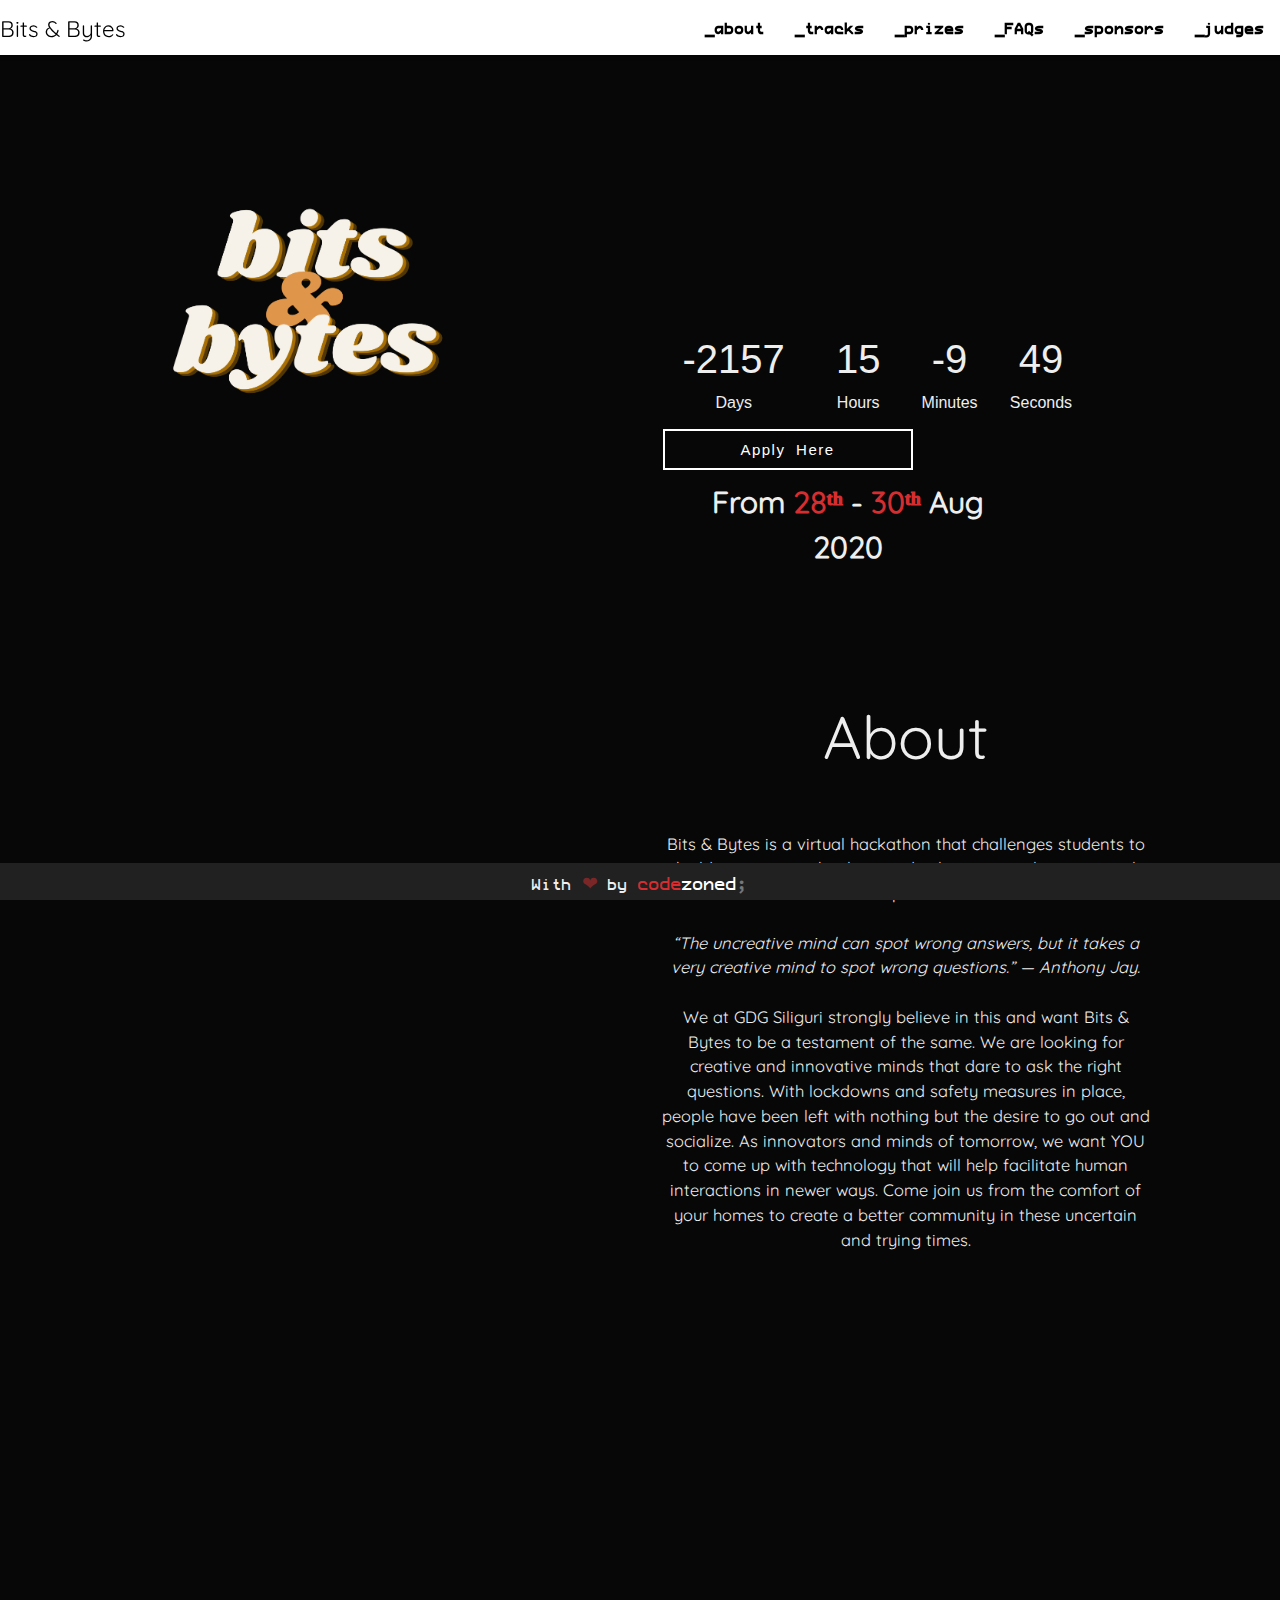
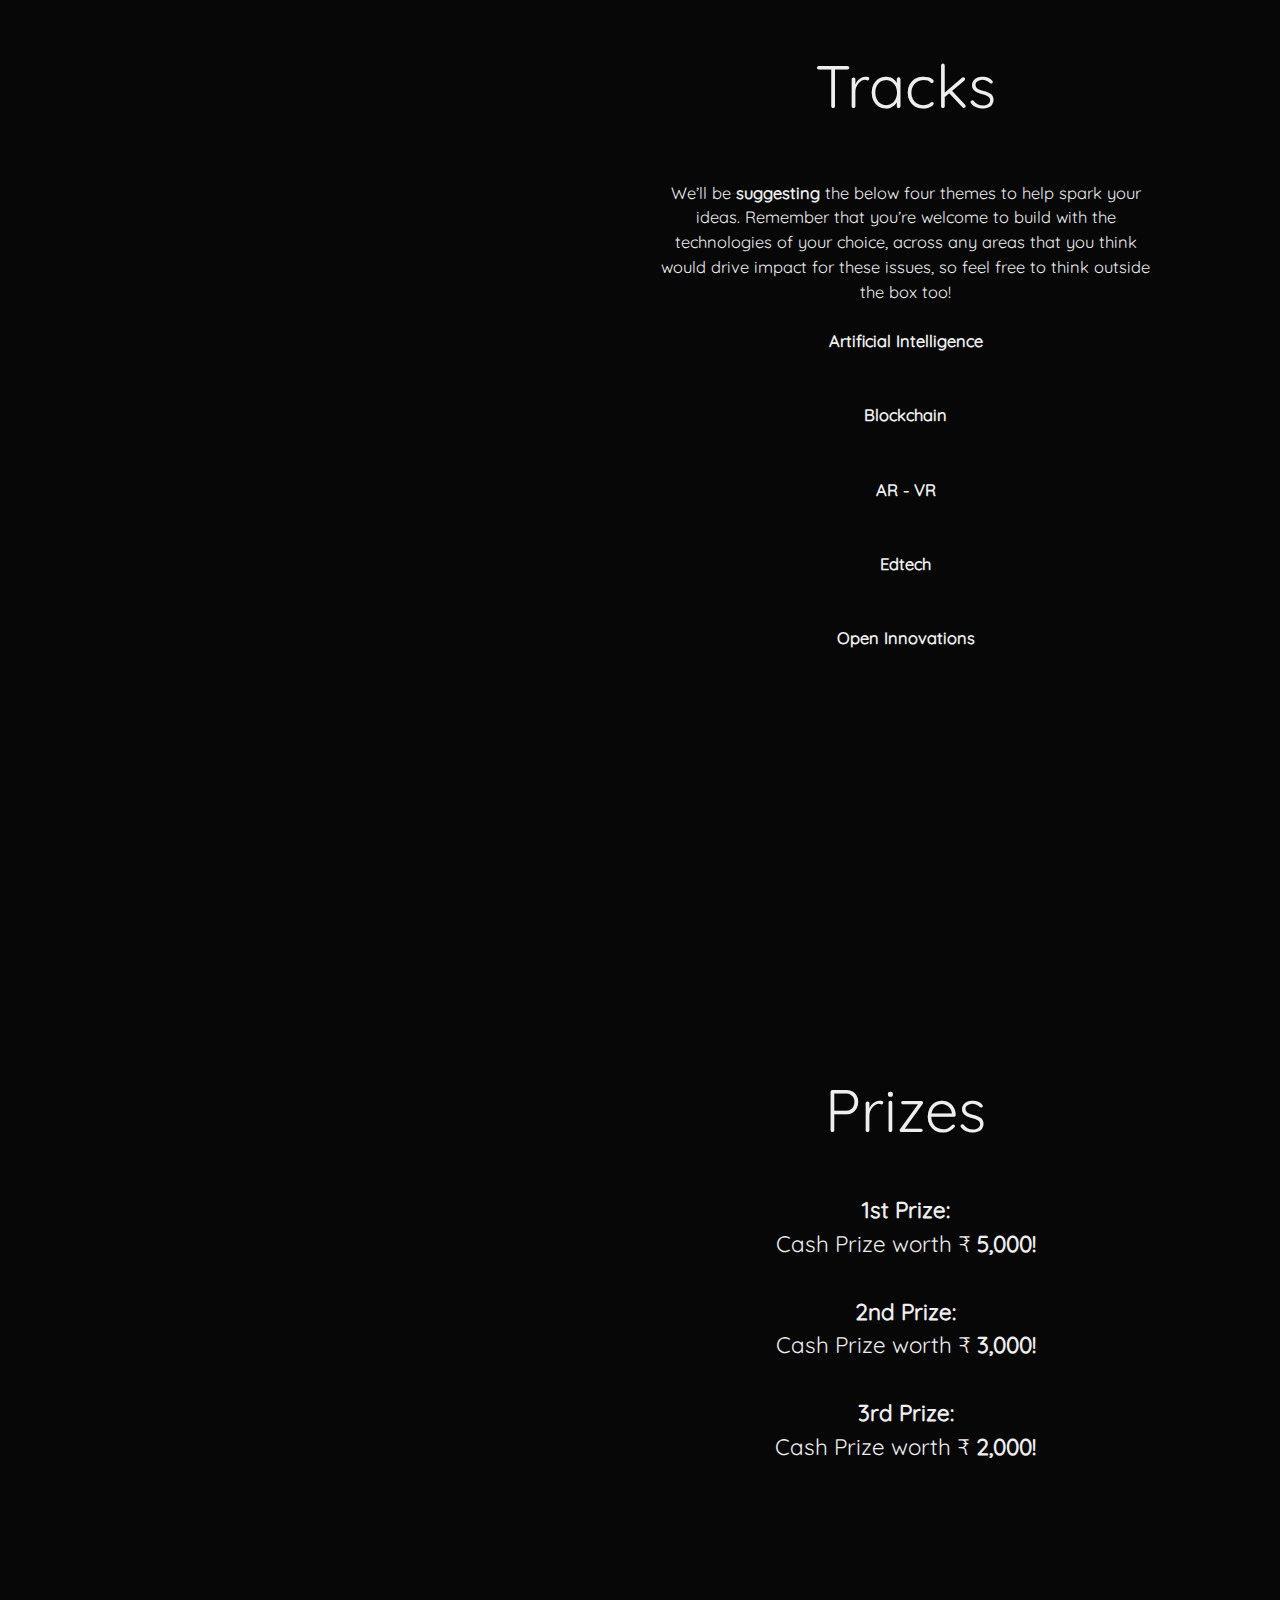
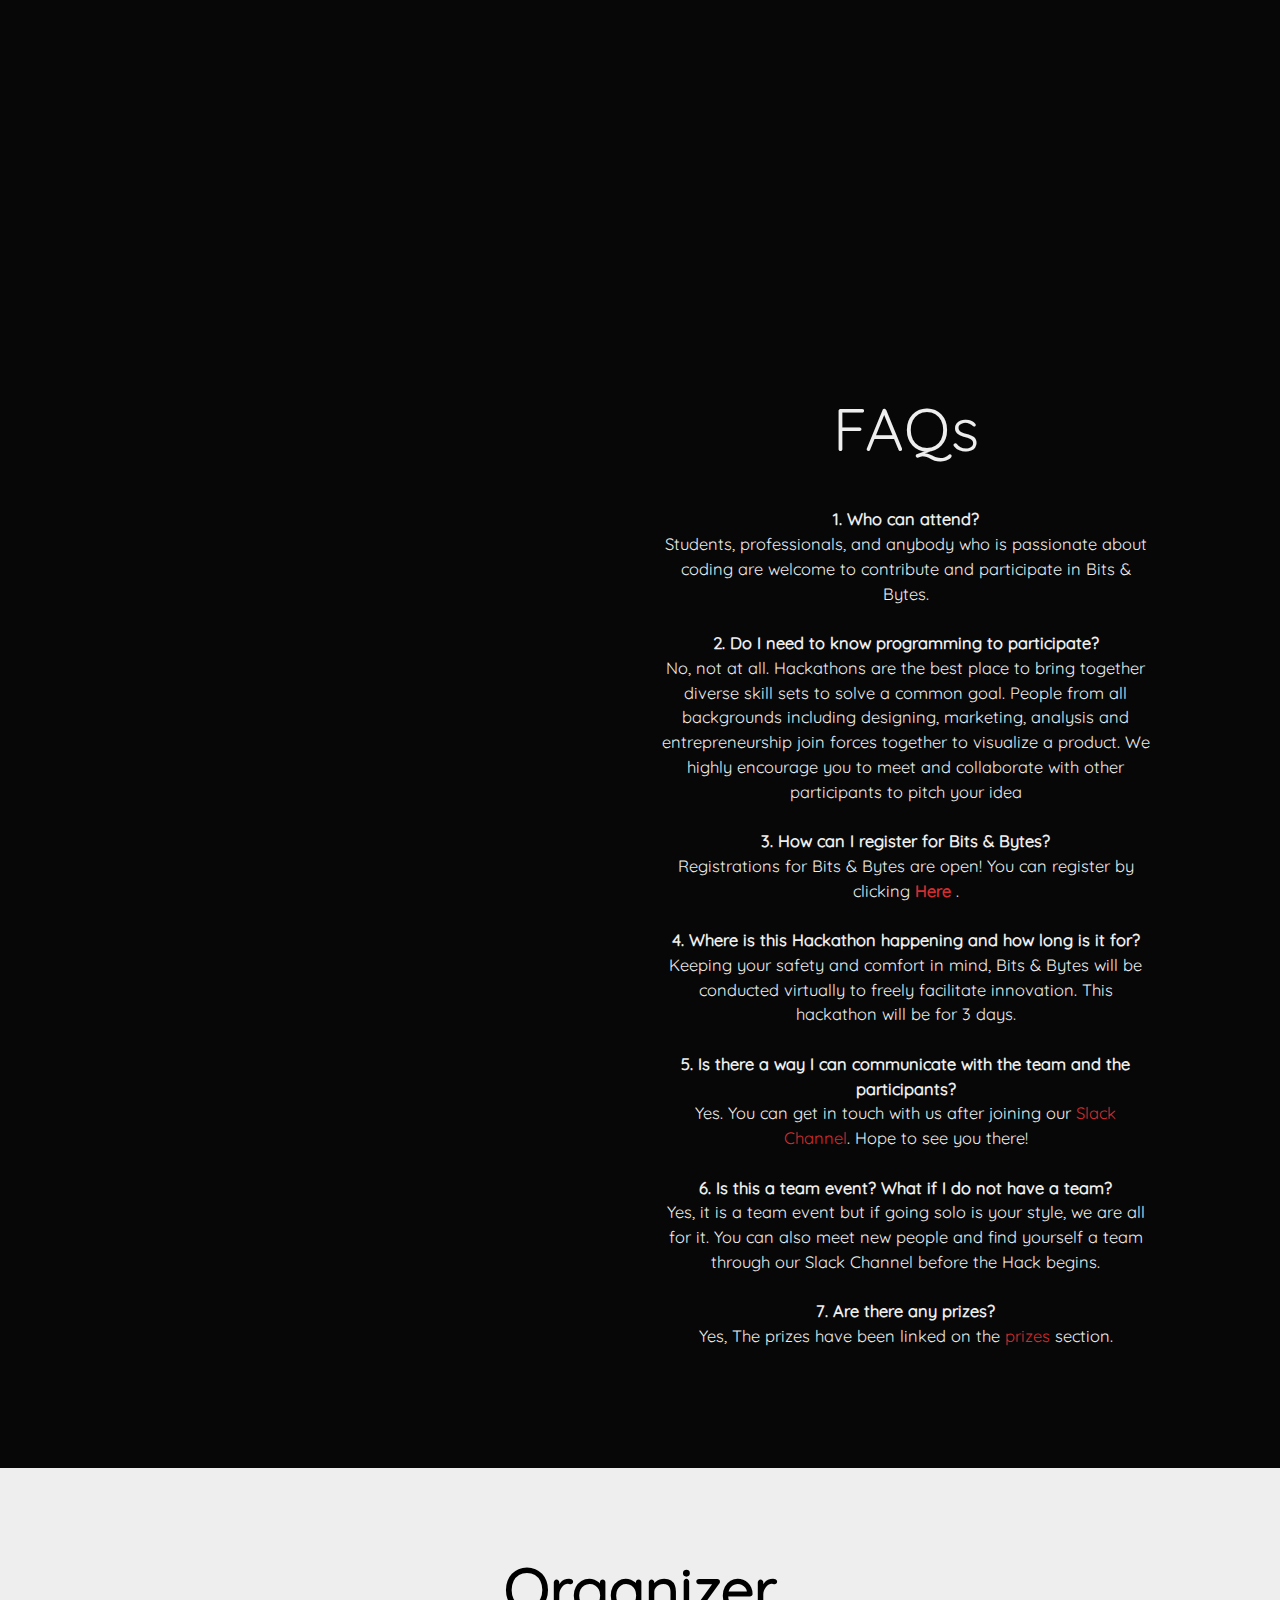
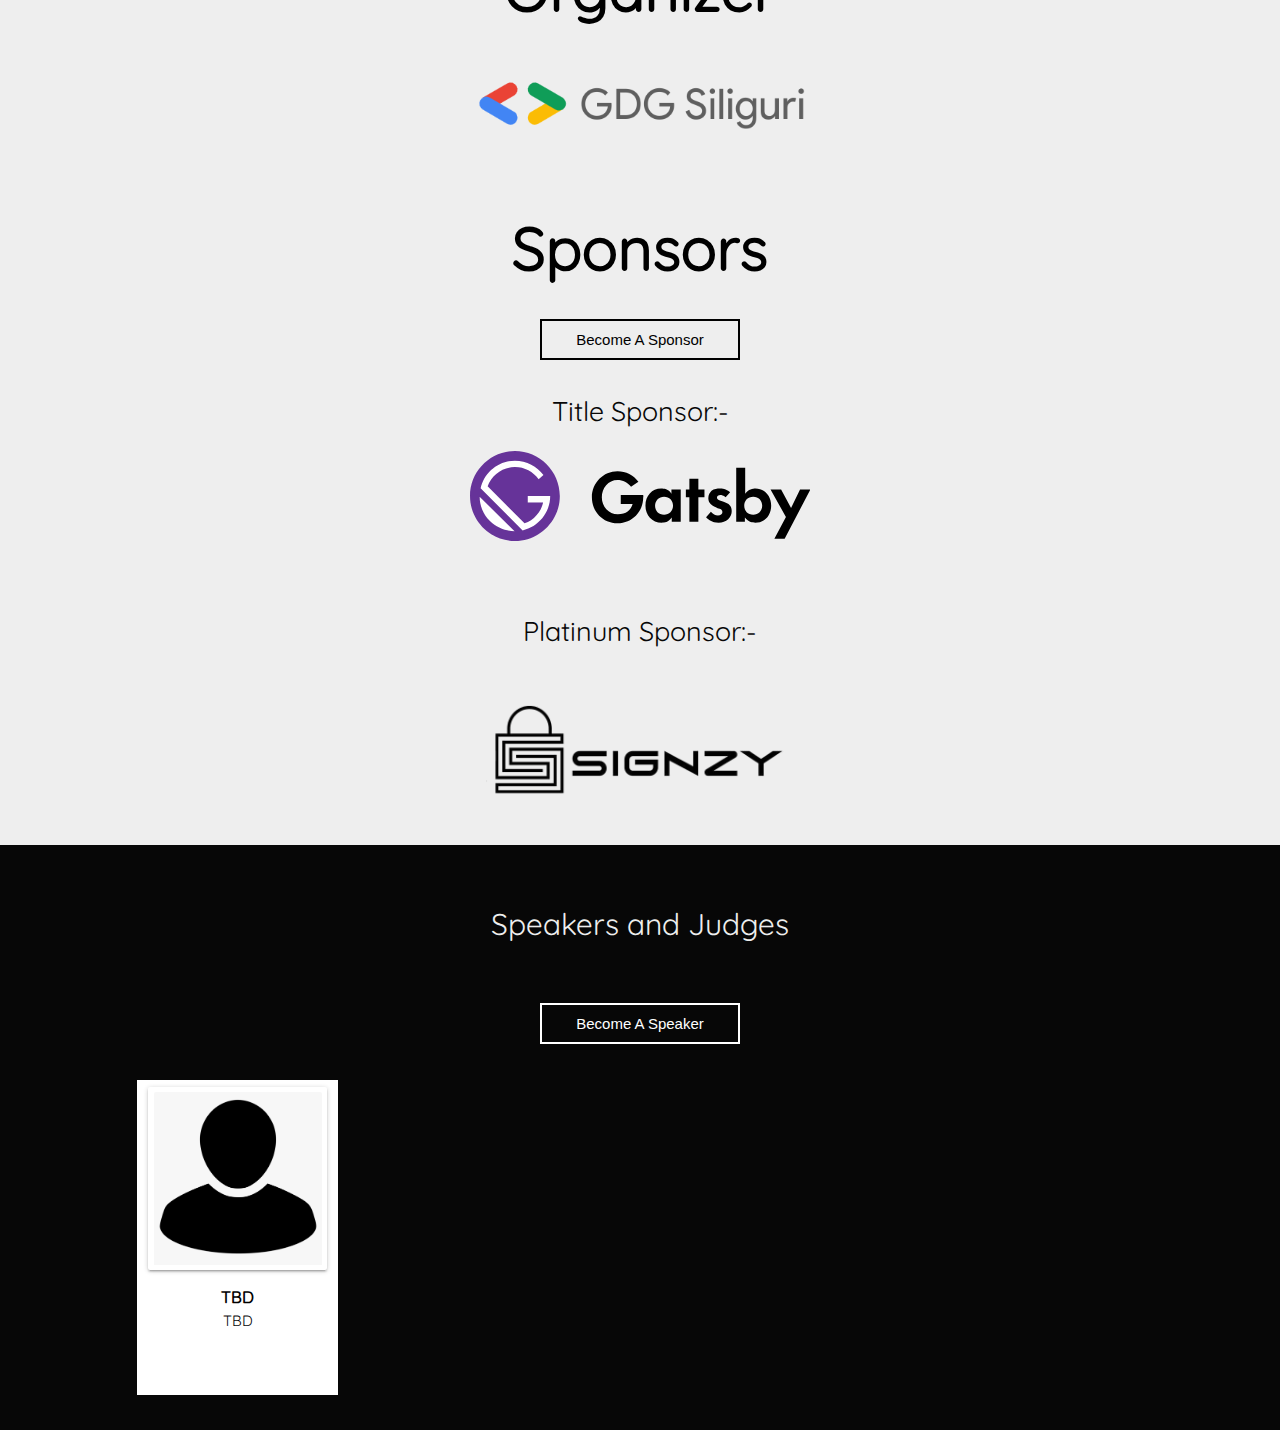
<file: index.html>
<!DOCTYPE html>
<html>
<head>


	<meta charset="utf-8" />
	<meta content='width=device-width, initial-scale=1.0, maximum-scale=1.0, user-scalable=0, shrink-to-fit=no' name='viewport' />
	<meta http-equiv="X-UA-Compatible" content="IE=edge,chrome=1" />
    <script data-ad-client="ca-pub-9081442854048209" async src="https://pagead2.googlesyndication.com/pagead/js/adsbygoogle.js"></script>
    <!-- Css path -->
    <link rel="stylesheet" type="text/css" href="static\design\css\styles.css">
    <!-- <link rel="stylesheet" href="static\design\css/styles.css"> -->
    <link rel="icon" type="image/ico" href="static\design\images\icon.png"/>
	<!--Import Google Icon Font-->
    <link href="https://fonts.googleapis.com/icon?family=Material+Icons" rel="stylesheet">
    <!--Import materialize.css-->
    <link rel="stylesheet" href="https://cdnjs.cloudflare.com/ajax/libs/materialize/1.0.0/css/materialize.min.css" media="screen,projection">
	<script src="https://code.jquery.com/jquery-3.4.1.min.js"></script>
    <title>Bits & Bytes</title>
    
</head>
<body>

    <div class="navbar-fixed" id="home" style="height: 45px;">
        <nav class="white" style="height: 55px;"> 
            <div class="container" style="height: 45px; width: 100%;  margin-top: -3px;">
                <div class="" style="height: 45px;">
                    <a href="#" class="logo"><span>Bits & Bytes</span></a>
                    <a href="#" data-target="mobile-nav" class="sidenav-trigger">
                        <i class="material-icons" style="color: black;">menu</i>
                    </a>
                    <ul class="right hide-on-med-and-down" style="height: 45px;  font-family: profontwindows;">
                        <li  style="display: none;">
                            <a href="#home" style="color: black;">home</a>
                        </li>
                        <li>
                            <a href="#about" style="color: black; font-size: 1.25em;"><b>_about</b></a>
                        </li>
                        <li>
                            <a href="#track" style="color: black; font-size: 1.25em;"><b>_tracks</b></a>
                        </li>
                        <li>
                            <a href="#prize" style="color: black; font-size: 1.25em;"><b>_prizes</b></a>
                        </li>
                        <li>
                            <a href="#faqs" style="color: black; font-size: 1.25em;"><b>_FAQs</b></a>
                        </li>
                        <li>
                            <a href="#sponsors" style="color: black; font-size: 1.25em;"><b>_sponsors</b></a>
                        </li>
                        <li>
                            <a href="#speakers" style="color: black; font-size: 1.25em;"><b>_judges</b></a>
                        </li>

                        
                    </ul>
                </div>
            </div>
        </nav>
    </div>

    <ul class="sidenav" id="mobile-nav">
        <li  style="display: none;">
            <a href="#home" style="color: black;">home</a>
        </li>
        <li>
            <a href="#about" style="color: black; font-size: 1.25em;"><b>_about</b></a>
        </li>
        <li>
            <a href="#track" style="color: black; font-size: 1.25em;"><b>_tracks</b></a>
        </li>
        <li>
            <a href="#prize" style="color: black; font-size: 1.25em;"><b>_prizes</b></a>
        </li>
        <li>
            <a href="#faqs" style="color: black; font-size: 1.25em;"><b>_FAQs</b></a>
        </li>
        <li>
            <a href="#sponsors" style="color: black; font-size: 1.25em;"><b>_sponsors</b></a>
        </li>
        <li>
            <a href="#speakers" style="color: black; font-size: 1.25em;"><b>_judges</b></a>
        </li>
    </ul>

    <div class="row flex" style="color: #eeeeee;">
        <div class="col s12 m6">
            
                <div class="logo-div image-ripple" id="theFixed">
                    <img class="logo-img" src="static/design/images/bitsnbytes.png" alt="Hackathon Logo" style="width: 47.5%;">
                </div>

        </div>
        <div class="col s12 m6" id="div2" >
            <div style="width: 100%;" class="center-text-div"> 
                    <br><br><br>
                    <div id="clockdiv" class="col s12 l9">
                        <div>
                          <span class="days"></span>
                          <div class="smalltext">Days</div>
                        </div>
                        <div>
                          <span class="hours"></span>
                          <div class="smalltext">Hours</div>
                        </div>
                        <div>
                          <span class="minutes"></span>
                          <div class="smalltext">Minutes</div>
                        </div>
                        <div>
                          <span class="seconds"></span>
                          <div class="smalltext">Seconds</div>
                        </div>
                      </div>


                    <div id="cover-buttons" class="col s12 l9 button-container" style="text-align: center;">
                        
                    <a href="register.html"><button style="margin: 0 auto !important; min-width: 250px; letter-spacing: 1.5px; word-spacing: 5px; margin: auto;" id="devfolio" class="button -regular center">Apply Here</button></a>     
                        
                    <div id="event-date" class="col s12 l9">
                        <p>From <span id="edate-red">28ᵗʰ</span> - <span id="edate-red">30ᵗʰ</span> Aug 2020</p>
                    </div>
            </div>

            <div class="section about-text" style="width: 100%;">
                <h1 id="about" class="scrollspy about-text" style="padding: 10% 2%;">About</h1>
                <div style="padding: 2%;font-size: 1.1rem;">
                    Bits & Bytes is a virtual hackathon that challenges students to build proactive technology and solutions to solve some real world problems.
                    <br><br> <p style="text-align: center;"><i>“The uncreative mind can spot wrong answers, but it takes a very creative mind to spot wrong questions.” ― Anthony Jay. </i></p> <br>
                    We at GDG Siliguri strongly believe in this and want Bits & Bytes to be a testament of the same. We are looking for creative and innovative minds that dare to ask the right questions. With lockdowns and safety measures in place, people have been left with nothing but the desire to go out and socialize. As innovators and minds of tomorrow, we want YOU to come up with technology that will help facilitate human interactions in newer ways.
                    Come join us from the comfort of your homes to create a better community in these uncertain and trying times.
                    
                    <br>

                </div>
            </div>

            <div class="section about-text" style="width: 100%;">
                <h1  id="track" class="scrollspy about-text" style="padding: 10% 2%;">Tracks</h1>
                <div style="padding: 2%;font-size: 1.1rem;">
                    We’ll be <b> suggesting</b> the below four themes to help spark your ideas. Remember that you’re welcome to build with the technologies of your choice, across any areas that you think would drive impact for these issues, so feel free to think outside the box too!
                    <br><br>
                    
                            <b>Artificial Intelligence </b><br> 
                        <br> <br>
                        
                            <b>Blockchain</b> <br>
                         <br><br>
                        
                            <b>AR - VR</b> <br> 
                          <br><br>
                        
                            <b>Edtech</b> <br> 
                          <br><br>

                            <b>Open Innovations</b> <br> 
                          <br>

                </div>
            </div>

            <div class="section about-text" style="width: 100%; font-family: quicksand;">
                <h1  id="prize" class="scrollspy about-text" style="padding: 10% 2%;">Prizes</h1>
                <div class="row" style="font-size: 0.75em;">
  
                    <div class="col s12 prizes">
                        <span class="prize1"><b>1st Prize:</b></span><br> Cash Prize worth ₹ <span class="amount1" style="font-weight: 800;"> 5,000!</span><br> <br>
                    </div>

                    <div class="col s12 prizes">
                        <span class="prize2"><b>2nd Prize:</b></span><br> Cash Prize worth ₹ <span class="amount2" style="font-weight: 800;"> 3,000!</span><br> <br>
                        
                    </div>

                    <div class="col s12 prizes">
                        <span class="prize3"><b>3rd Prize:</b></span><br> Cash Prize worth ₹ <span class="amount3" style="font-weight: 800;"> 2,000!</span><br> <br>
                        
                    </div>

                </div>
                
            </div>


            <div class="section about-text" style="margin-top: 45%; margin-bottom: 15%;">
                <h1 id="faqs" class="scrollspy faq-text" style="padding-top: 10%; padding-bottom: 2%; padding-left: 2%; padding-right: 2%;">FAQs</h1>
                <div style="padding: 2%;font-size: 1.1rem;">
                    <br><b>1.  	Who can attend? </b> <br>
                    Students, professionals, and anybody who is passionate about coding are welcome to contribute and participate in Bits & Bytes.
                    
                    <br><br> <b>2. Do I need to know programming to participate?</b><br>
                    No, not at all. Hackathons are the best place to bring together diverse skill sets to solve a common goal. People from all backgrounds including designing, marketing, analysis and entrepreneurship join forces together to visualize a product. We highly encourage you to meet and collaborate with other participants to pitch your idea
                    
                    <br><br><b>3.  	How can I register for Bits & Bytes?</b><br>
                    Registrations for Bits & Bytes are open! You can register by clicking
                    <a target="_blank" href="https://hac.devfolio.co/" style="color: #d52d30;"><b>Here</b></a> .<br>
                    
                    <br><b>4. 	Where is this Hackathon happening and how long is it for?</b> <br>
                    Keeping your safety and comfort in mind, Bits & Bytes will be conducted virtually to freely facilitate innovation. This hackathon will be for 3 days.
                    <br><br><b>5. Is there a way I can communicate with the team and the participants?</b><br>
                    Yes. You can get in touch with us after joining our <a href="https://join.slack.com/t/gdgsiliguri/shared_invite/zt-g92ja28h-hOm8EqeIYHihdj3CThb6NA" style="color:#d52d30;">Slack Channel</a>. Hope to see you there!
                    <br><br> <b>6. Is this a team event? What if I do not have a team?</b><br>
                    Yes, it is a team event but if going solo is your style, we are all for it. You can also meet new people and find yourself a team through our Slack Channel before the Hack begins.
                    <br><br> <b>7.	Are there any prizes?</b><br>
                    Yes, The prizes have been linked on the <a href="#prizes" style="color: #d52d30;">prizes</a> section.<br>

                </div>
            </div>
            <div id="anchor-point" style="height: 1px;"></div>
        </div>
    </div>




    <div class="row">

        <div class="col s12 m12 l12 sponsor-row" >
            <div id="sponsors" class="scrollspy" style="width: 100%;">
                <h1 id="sponsor-text" class="sponsor-text" style="padding: 2%;"><b>Organizer</b></h1>
                <div class="col s10 offset-s1 m12">
                    <a target="_blank" href="https://gdgsiliguri.org"><img class="sponsor-logos" src="static/design/images/gdgsiliguri.png" alt="Github"></a>
                </div>
                <br><br><br>
                <h1 id="sponsor-text" class="sponsor-text" style="padding: 2%;"><b>Sponsors</b></h1>
                <div style="font-size: 1.1rem;">
                    <div class="centered" style=" color: #070707; max-width: 200px; margin: auto;">
                        <a id="sponsor-btn"  target="_blank" href="mailto:abhinavkumar580@gmail.com"><div class="button -regular2 center">Become a sponsor</div></a>    
                    </div>
                </div>

                
                <div class="row">
                    <div class="col s12">
                        <h2 class="part-sponsor-text title-sponsor">Title Sponsor:-</h2>
                    </div>
                    <br><br>
                    <div class="col s10 offset-s1 m12">
                        <a target="_blank" href="https://www.gatsbyjs.org/"><img class="sponsor-logos" src="static/design/images/gatsby.svg" alt="GatsbyJs"></a>
                        <br><br>
                    </div>

                    <div class="col s10 offset-s1  m12"><br>
                        <h2 class="part-sponsor-text">Platinum Sponsor:-</h2>
                        <a target="_blank" href="https://signzy.com/"><img class="sponsor-logos-2" src="static/design/images/signzy.png" alt="Signzy"></a>
                    </div>

                    <!-- <div>
                        <img class="sponsor-logos" src="..\..\static\design\images\github-logo.png" alt="">
                    </div>
                    <div>
                        <img class="sponsor-logos" src="..\..\static\design\images\github-logo.png" alt="">
                    </div> -->
                </div>
            </div> 
        </div>

        <div class="col s12 m12 l12" style="text-align: center; color: #eeeeee;">   
            <div id="speakers" class="scrollspy" style="margin-bottom: 0;">
                <h1  id="speaker-text"  class="team-speaker-text">Speakers and Judges</h1>

                <div style="padding: 2%;font-size: 1.1rem;">
                    <div style="padding: 2%;font-size: 1.1rem;">
                        
                        <div class="team-speaker-buttons centered" style="margin-bottom: 12px;">
                            <a id="speaker-btn" target="_blank" href="mailto:abhinavkumar580@gmail.com"><div class="button -regular center">Become a speaker</div></a>       
                        </div>
                        
                    </div>
                    <div class="row justify-content-center text-center" style="font-family: quicksand;">
                        <div class="col-md-4 col-lg-8 animated bounceInLeft" id="animate2">
                            
                            <div class="row">
                            
                                <a target="_blank" href="">
                                    <div class="col s5 m2 l2 offset-s1 offset-m1 offset-l1 team-card-size smaller-card">
                                        <div class="card darken-1">
                                            <div class="card-image" style="width: 94%; margin: auto; padding: 5px 0;">
                                                <img src="static/design/images/speakers/avatar.png">      
                                            </div>
                                        </div>
                                        <div class="card-content white-text" style="padding-bottom: 10px;">
                                            <span class="card-title names" style="color: black;"><b>TBD</b></span>
                                            <p class="designation">TBD</p>
                                        </div>
                                    </div>
                                </a>



                            </div>
                        </div>
                    </div>
                    <!-- <h4 style="font-size: 1.25rem;">We will be updating this section soon. <br> Till then, <a target="_blank" href="https://docs.google.com/forms/d/e/1FAIpQLSeODBN9gBWdi8KReADp7kmc93z8nfGWrN5yjiIb15IICLvT9A/viewform?usp=sf_link"><span style="color: #d52d30;">Become a speaker.</span></a></h4> -->
                </div>
            </div>
        </div>
 
    

    
    <div style=" background-color: #212121; height: 37.5px; width: 100%; position: fixed; bottom: 0; text-align: center; padding-top: 5px;">
        <a target="_blank" href="http://codezoned.com"><div style="color: #eeeeee; font-family: profontwindows; font-size: 19px;">With <span class="pulsate" style="color: #d52d30;">&#x2764;</span> by <span style="color: #d52d30; font-size: 22px;">code</span><span style="color: white;font-size: 22px;">zoned</span><span style="color: #767777; font-size: 22px;">;</span></div></a>
</div>

    

    <script src="https://cdnjs.cloudflare.com/ajax/libs/materialize/1.0.0/js/materialize.min.js"></script>
    <script src="https://ajax.googleapis.com/ajax/libs/jquery/3.0.0/jquery.min.js"></script>
    
    <script>

        var deadline = new Date("aug 28, 2020, 18:00:00");
        //Today's Data
        var today = new Date();
        var Difference_In_Time = deadline.getTime() - today.getTime(); 
        var Difference_In_Days = Difference_In_Time / (1000 * 3600 * 24); 
        let time_left = (Difference_In_Days *24 *60*60 *1000 - (today.getHours() *60*60*1000) - (today.getMinutes() *60 * 1000) - (today.getSeconds() * 1000 ) - (today.getUTCMilliseconds()) );
        

        // Count Down
            function getTimeRemaining(endtime) {
                var t = Date.parse(endtime) - Date.parse(new Date());
                var seconds = Math.floor((t / 1000) % 60);
                var minutes = Math.floor((t / 1000 / 60) % 60);
                var hours = Math.floor((t / (1000 * 60 * 60)) % 24);
                var days = Math.floor(t / (1000 * 60 * 60 * 24));
                return {
                    'total': t,
                    'days': days,
                    'hours': hours,
                    'minutes': minutes,
                    'seconds': seconds
                    };
            }

            function initializeClock(id, endtime) {
            var clock = document.getElementById(id);
            var daysSpan = clock.querySelector('.days');
            var hoursSpan = clock.querySelector('.hours');
            var minutesSpan = clock.querySelector('.minutes');
            var secondsSpan = clock.querySelector('.seconds');

            function updateClock() {
                var t = getTimeRemaining(endtime);

                daysSpan.innerHTML = t.days;
                hoursSpan.innerHTML = ('0' + t.hours).slice(-2);
                minutesSpan.innerHTML = ('0' + t.minutes).slice(-2);
                secondsSpan.innerHTML = ('0' + t.seconds).slice(-2);

                if (t.total <= 0) {
                clearInterval(timeinterval);
                }
            }

            updateClock();
            var timeinterval = setInterval(updateClock, 1000);
            }

            var deadline = new Date(Date.parse(new Date()) + time_left );
            initializeClock('clockdiv', deadline);

        // Sidenav
        const sideNav = document.querySelector('.sidenav');
        M.Sidenav.init(sideNav, {});

        // ScrollSpy
        const ss = document.querySelectorAll('.scrollspy');
        M.ScrollSpy.init(ss, {});

        sponsor_id = document.getElementById('sponsor-text');
        speaker_id = document.getElementById('speaker-text');
        team_id = document.getElementById('team-text');
                
        $(function() {
            $('.-regular').hover(function() {
                $('#codeit').css('color', '#d52d30');
            }, function() {
                // on mouseout, reset the background colour
                $('#codeit').css('color', 'white');
            });
        });
        $(function() {
            $('#speaker-btn').hover(function() {
                $('#speaker-text').css('color', '#d52d30');
            }, function() {
                // on mouseout, reset the background colour
                $('#speaker-text').css('color', 'white');
            });
        });
        $(function() {
            $('#mentor-btn').hover(function() {
                $('#speaker-text').css('color', '#d52d30');
            }, function() {
                // on mouseout, reset the background colour
                $('#speaker-text').css('color', 'white');
            });
        });
        $(function() {
            $('#sponsor-btn').hover(function() {
                $('#sponsor-text').css('color', '#d52d30');
            }, function() {
                // on mouseout, reset the background colour
                $('#sponsor-text').css('color', '#070707');
            });
        });
        $(function() {
            $('#prospect-btn').hover(function() {
                $('#sponsor-text').css('color', '#d52d30');
            }, function() {
                // on mouseout, reset the background colour
                $('#sponsor-text').css('color', '#070707');
            });
        });
        $(function() {
            $('#team-btn').hover(function() {
                $('#team-text').css('color', '#d52d30');
            }, function() {
                // on mouseout, reset the background colour
                $('#team-text').css('color', 'white');
            });
        });


        $(function() {
            $('.prize1').hover(function() {
                $('.amount1').css('color', '#d52d30');
            }, function() {
                // on mouseout, reset the background colour
                $('.amount1').css('color', 'white');
            });
        });$(function() {
            $('.prize2').hover(function() {
                $('.amount2').css('color', '#d52d30');
            }, function() {
                // on mouseout, reset the background colour
                $('.amount2').css('color', 'white');
            });
        });$(function() {
            $('.prize3').hover(function() {
                $('.amount3').css('color', '#d52d30');
            }, function() {
                // on mouseout, reset the background colour
                $('.amount3').css('color', 'white');
            });
        });


        $('#conduct1').click( function() { alert("The form is comin' up. Stay seated!"); });
        $('#conduct2').click( function() { alert("The form is comin' up. Stay seated!"); });

        //DEVFOLIO
        document.addEventListener('DOMContentLoaded', function () {
            let devfolioOptions = {
                buttonSelector: '#devfolio-apply-now',
                key: 'hac',
            }

            let script = document.createElement('script');
            script.src = "https://apply.devfolio.co";
            document.head.append(script);

            script.onload = function () {
                new Devfolio(devfolioOptions);
            }

            script.onerror = function () {
                document.querySelector(devfolioOptions.buttonSelector).addEventListener('click', function () {
                    window.location.href = 'https://devfolio.co/external-apply/' + devfolioOptions.key;
                });
            }
        });
        
        
        const mq = window.matchMedia( "(min-width: 810px)" );  
        if (mq.matches) {
            $(window).scroll(function(){
                var scroll_top = $(this).scrollTop(); // get scroll position top
                var height_element_parent =  $("#theFixed").parent().outerHeight(); //get high parent element
                var height_element = $("#theFixed").height() + 150; //get high of elemeneto
                var position_fixed_max = height_element_parent - height_element; // get the maximum position of the elemen
                var position_fixed = scroll_top < 150 ? 150 - scroll_top : position_fixed_max > scroll_top ? 100 : position_fixed_max - scroll_top ;
                $("#theFixed").css("top",position_fixed);
            });
        }

        if ($(window).width() < 960) {
            $("#theFixed").css("top",25 + 'px');
            $('.logo-div').css('top', 25 + 'px');
            $("#theFixed").css("width", 100 + '%');
            $('.logo-div').css('width', 100 + '%');
            $("#theFixed").css("margin-bottom", 15 + '%');
            $('.logo-div').css('margin-bottom', 15 + '%');
        }
        else {
         $(window).scroll(function(){
                var scroll_top = $(this).scrollTop(); // get scroll position top
                var height_element_parent =  $("#theFixed").parent().outerHeight(); //get high parent element
                var height_element = $("#theFixed").height() + 150; //get high of elemeneto
                var position_fixed_max = height_element_parent - height_element; // get the maximum position of the elemen
                var position_fixed = scroll_top < 150 ? 150 - scroll_top : position_fixed_max > scroll_top ? 100 : position_fixed_max - scroll_top ;
                $("#theFixed").delay(800).css("top",position_fixed);
            });
        }
                

    </script>

</body>
</html>
</file>
